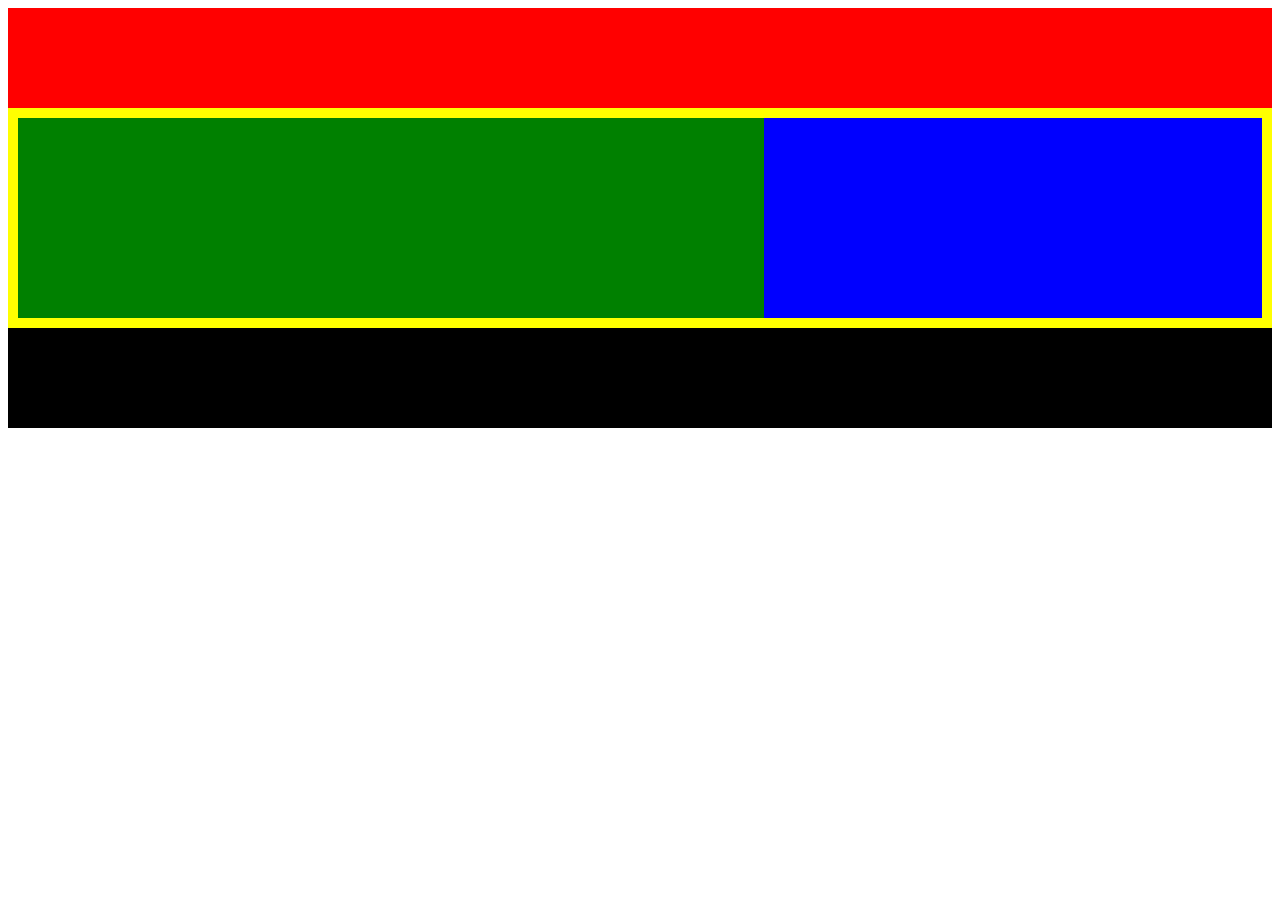
<file: index.html>
<!doctype html>
<html lang="en">

<head>
	<meta charset="UTF-8">
	<meta name="viewport" content="width=device-width, initial-scale=1.0">
	<title>Home</title>
	
	<link rel="stylesheet" href="css/style.css">

	<!--<style>
h2{
	border: 5px dotted blue;
}
	</style>-->


</head> 

<body>	

	 <div class="header"> </div>
	 <div class="container">
	 	<div class="contact"></div>
	 	<div class="blog"></div>
	 </div>

	 	<div class="footer"></div>

<!--	<h1> lorem ipsum sit amet</h1>
 <div class="box red"> </div>
 <div class="box black"> </div>-->

<!-- <h1> html block level element</h1>
 <h2> html block level element</h2>

 <p> This is also html block level element but a paragraph</p>

 <a href="#">Facebook</a>
 <a href="#">Facebook</a>-->




<!--<h1 class="border "> Now we are trying to class selector </h1>
<h1 id="bg"> This is id selector</h1>
<h1 class="border "> This is also class selector</h1>-->

	  <!--hidden text-->

<!--		
<h2> doing Internal css</h2>

<h3> doing External css</h3>-->

</body>

</html>
</file>
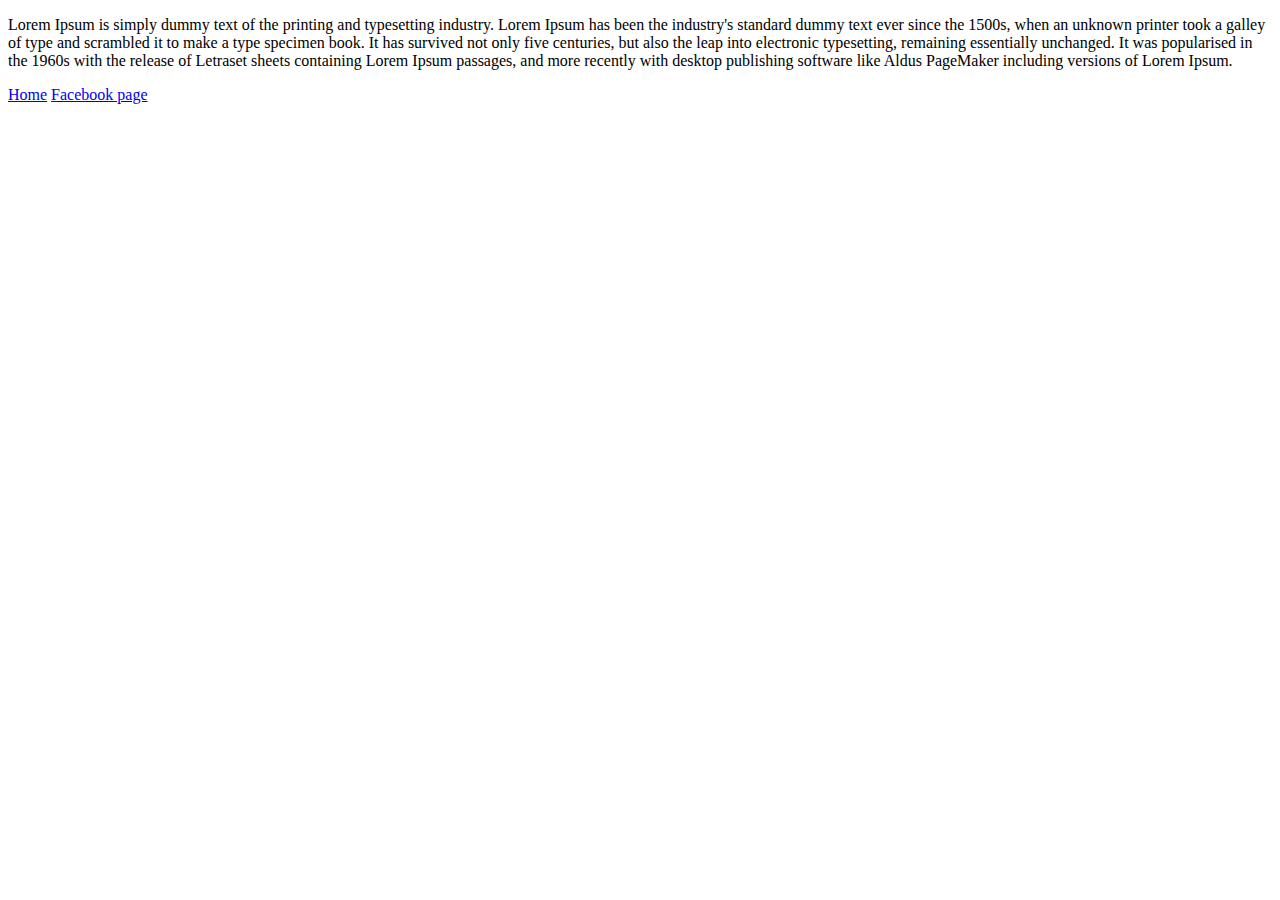
<file: pages/about.html>
<!doctype html>
<html lang="en">

<head>
	<meta charset="UTF-8">
	<meta name="viewport" content="width=device-width, initial-scale=1.0">
	<title>Home</title>
</head>

<body>
		
		<p> Lorem Ipsum is simply dummy text of the printing and typesetting industry. Lorem Ipsum has been the industry's standard dummy text ever since the 1500s, when an unknown printer took a galley of type and scrambled it to make a type specimen book. It has survived not only five centuries, but also the leap into electronic typesetting, remaining essentially unchanged. It was popularised in the 1960s with the release of Letraset sheets containing Lorem Ipsum passages, and more recently with desktop publishing software like Aldus PageMaker including versions of Lorem Ipsum.	</p>

		<a href="../index.html">Home</a>
		<a href="https://www.facebook.com/JATs-Garden-105003135246680" target="_blank">Facebook page</a>
	 
	</body>
	
    </html>
</file>
<file: css/style.css>
/*	font-size: 100px;
	border : 10px solid green;
	border-radius: 20px
} */

/*h1{
	color:green;
}  

.border{
	border: 3px dashed green;
}

#bg{
	background-color: yellow;
}*/

.header{
	height: 100px;
	background-color: red;

}

.container{
	border: 10px solid yellow;
	overflow: hidden;
}

.contact{
	float:left;
	width: 60%;
	min-height: 200px;
	background-color: green;

		}
.blog{
	float: right;
	width: 40%;
	min-height: 200px;
	background-color: blue;
}


.footer{
	min-height: 100px;
	background-color: black;
}

      

/*.box{
	width: 150px;
	height: 150px;
	}

	.red{
		background-color: red;
		}

	.black{
		background-color: black;
		margin:100px 50px  ;
		border: 10px solid yellow;
		 }	*/
</file>
